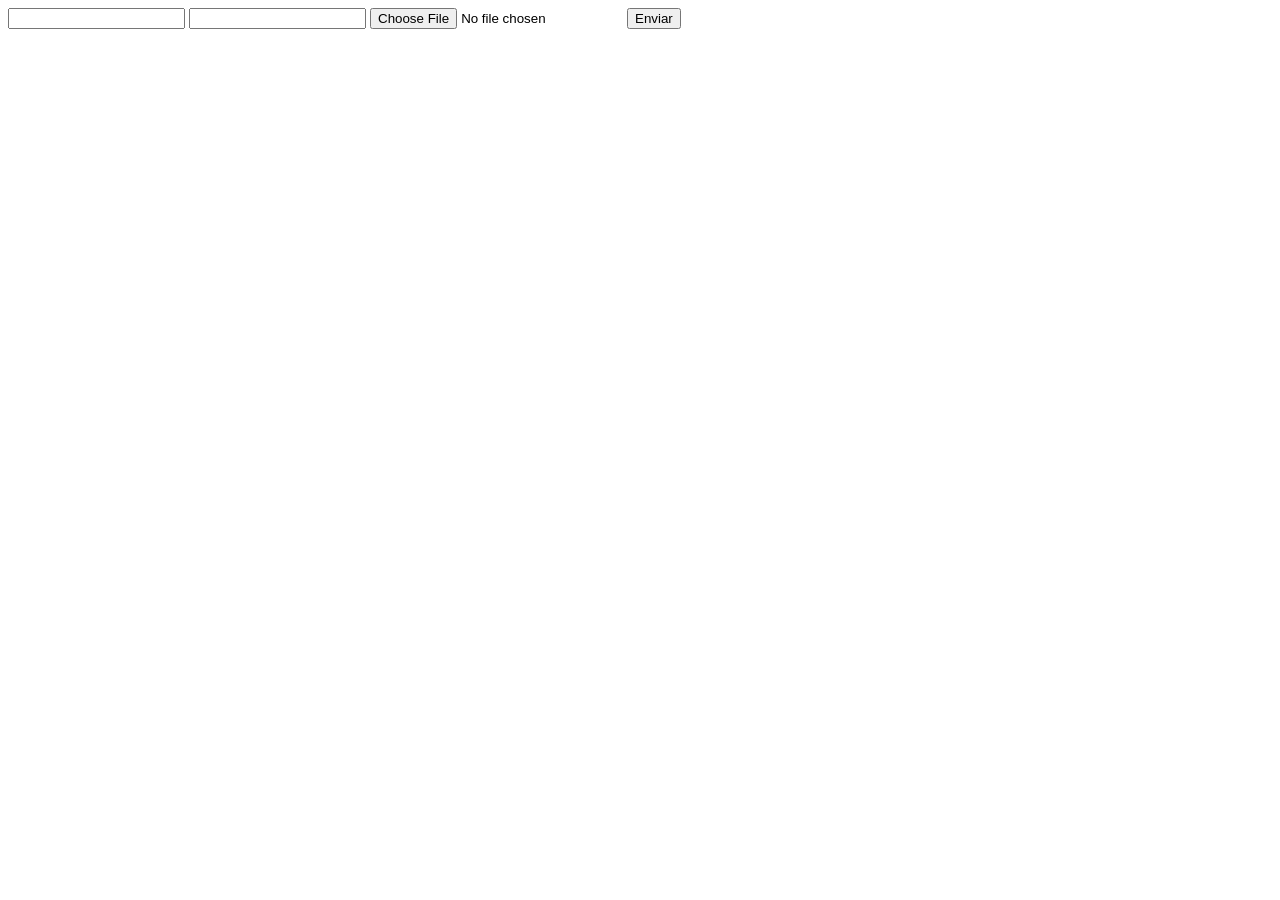
<file: DOCUMENTOS_DE_APOIO/exemplo_de_upload_de_arquivo/public/index.html>
<!DOCTYPE html>
<html lang="en">

<head>
  <meta charset="UTF-8">
  <meta http-equiv="X-UA-Compatible" content="IE=edge">
  <meta name="viewport" content="width=device-width, initial-scale=1.0">
  <title>Upload</title>
</head>

<body>

  <div>
    <input name="nome" id="nome" type="text" />
    <input name="email" id="email" type="url" />
    <input name="foto" id="foto" type="file" />
    <button onclick="enviar()">Enviar</button>
  </div>

  <div id="container"></div>
</body>

</html>

<script>
  function enviar() {
    const formData = new FormData();
    formData.append('foto', foto.files[0])
    formData.append('nome', nome.value)
    formData.append('email', email.value)

    fetch("/usuarios/cadastro", {
      method: "POST",
      body: formData
    })
      .then(res => {
        window.location = "./perfil.html"
      })
      .catch(err => {
        console.log(err);
      })
  }
</script>
</file>
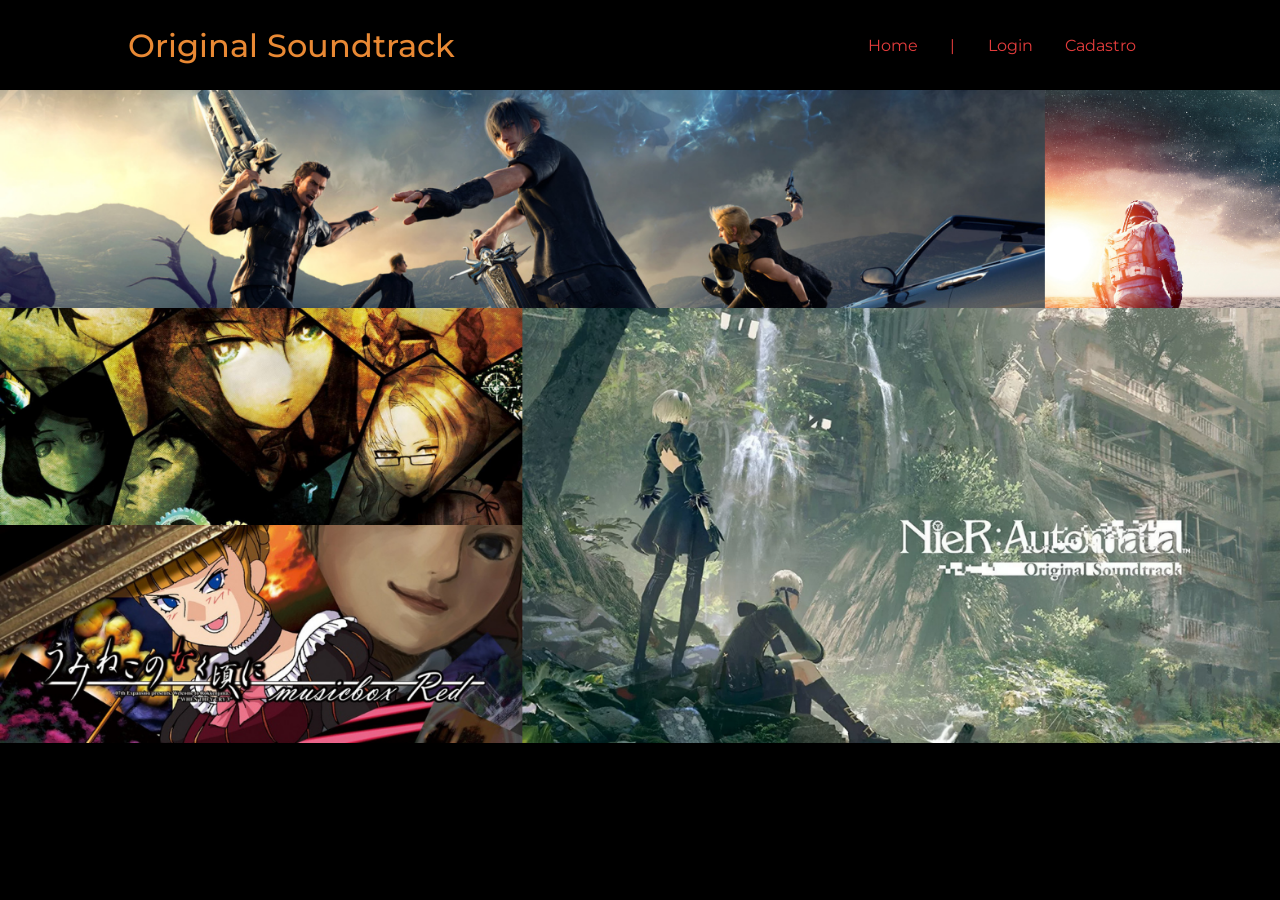
<file: public/phm.html>
<!DOCTYPE html>
<html lang="en">

<head>
  <meta charset="UTF-8">
  <meta http-equiv="X-UA-Compatible" content="IE=edge">
  <meta name="viewport" content="width=device-width, initial-scale=1.0">

  <title>OST | PHM</title>

  <script src="./js/sessao.js"></script>

  <link rel="stylesheet" href="./css/estilo.css">
  <link rel="icon" href="./assets/icon/logoOST.png" />
  <link rel="preconnect" href="https://fonts.gstatic.com">
</head>

<body>
  <div class="header">
    <div class="container">
      <h1 class="titulo">Original Soundtrack</h1>
      <ul class="navbar">
        <li class="agora">
          <a href="index.html">Home</a>
        </li>
        <li>|</li>
        <li>
          <a href="login.html">Login</a>
        </li>
        <li>
          <a href="cadastro.html">Cadastro</a>
        </li>
      </ul>
    </div>
  </div>

  <div class="banner">
  </div>
</body>
</file>
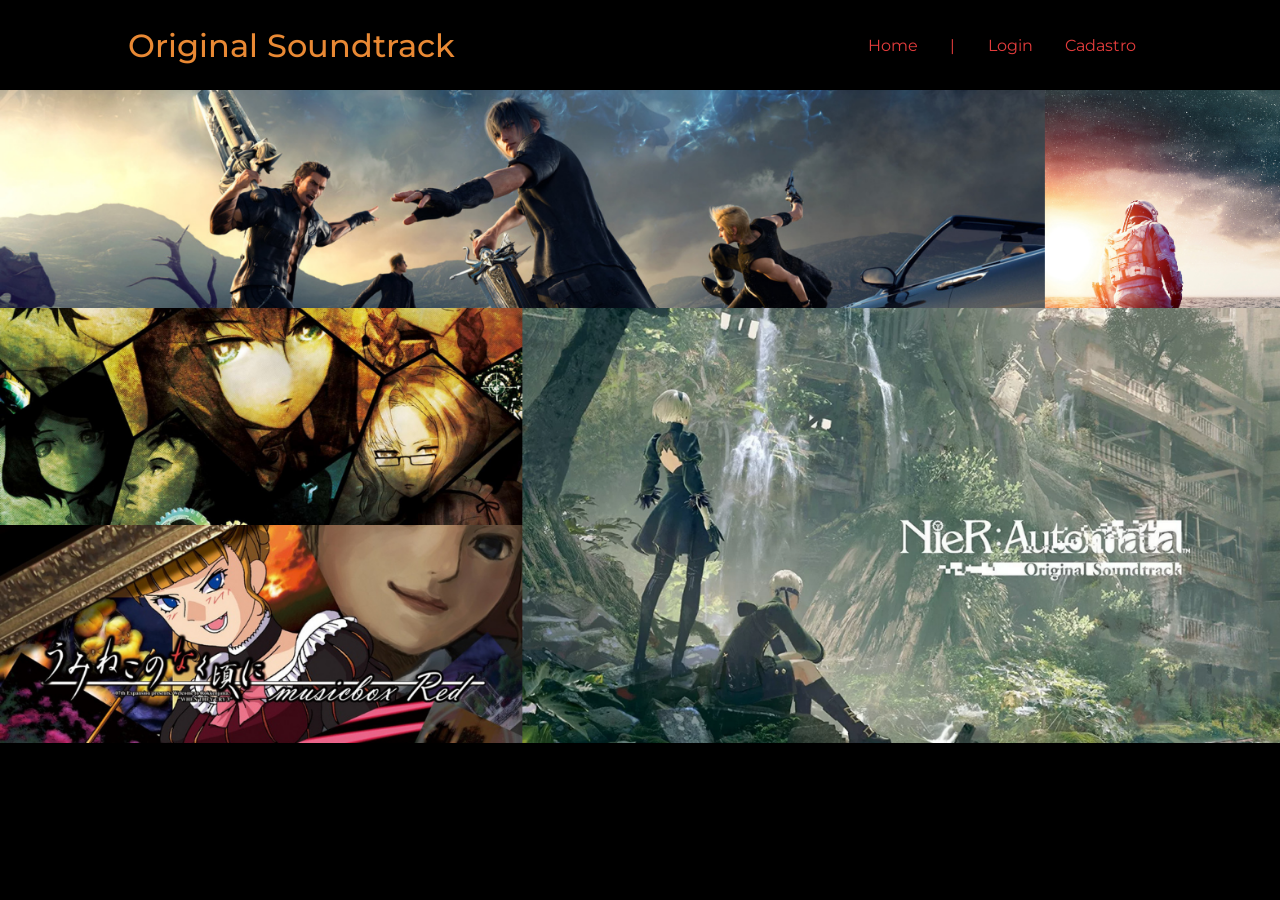
<file: public/ttgl.html>
<!DOCTYPE html>
<html lang="en">

<head>
  <meta charset="UTF-8">
  <meta http-equiv="X-UA-Compatible" content="IE=edge">
  <meta name="viewport" content="width=device-width, initial-scale=1.0">

  <title>OST | TTGL</title>

  <script src="./js/sessao.js"></script>

  <link rel="stylesheet" href="./css/estilo.css">
  <link rel="icon" href="./assets/icon/logoOST.png" />
  <link rel="preconnect" href="https://fonts.gstatic.com">
</head>

<body>
  <div class="header">
    <div class="container">
      <h1 class="titulo">Original Soundtrack</h1>
      <ul class="navbar">
        <li class="agora">
          <a href="index.html">Home</a>
        </li>
        <li>|</li>
        <li>
          <a href="login.html">Login</a>
        </li>
        <li>
          <a href="cadastro.html">Cadastro</a>
        </li>
      </ul>
    </div>
  </div>

  <div class="banner">
  </div>
</body>
</file>
<file: public/css/estilo.css>
@import url('https://fonts.googleapis.com/css2?family=Montserrat:ital,wght@0,100..900;1,100..900&display=swap');

@font-face {
  font-family: Persona5Font;
  src: url(../assets/fonts/Persona5MenuFontPrototype-Regular.otf);

}

body {
  margin: 0;
  padding: 0;
  font-family: "Montserrat", sans-serif;
  background-color: black;
}

:root {
  --tamanho-header: 90px;
  --tamanho-banner: calc(90vh - var(--tamanho-header) - var(--tamanho-footer) - 2px);
  --tamanho-login: calc(100vh - var(--tamanho-header) - var(--tamanho-footer) - 2px);
  --tamanho-footer: 65px;
}

header {
  position: sticky;
  z-index: 1000;
  top: 0;
  background-color: black;
}
.container {
  display: flex;
  width: 80%;
  margin: auto;
}

.musica {
  display: flex;
  margin-top: 5px;
  margin-bottom: -3vh;
}
.musica .container{
  justify-content: center;
  align-items: center;
  height: 100%;
}
.musica span {
  color:#761414;
  font-size: 20px;
}

.musica img {
  height: 30px;
  margin-right: 5px;
}

.musica a {
  text-decoration: none;
  color: #761414;
  transition-duration: 0.6s;
}
.musica a:hover {
  text-decoration: none;
  color: #e98934;
}
.musica i {
  margin-left: 2px;
  transition-duration: 0.3s;
}
.musica i:hover {
  color: #e98934;
}

.header {
  height: var(--tamanho-header);
}

.header .container {
  justify-content: space-between;
  align-items: center;
  height: 100%;
}

.header a {
  text-decoration: none;
  color: #e43c3c;
}

.agora li{
  font-weight: 800;
  color: #e43c3c;
}

.navbar {
  width: 300px;
  display: flex;
  align-items: center;
  justify-content: space-around;
  list-style: none;
  color: #e43c3c;
}

.titulo {
  color: #e98934;
  width: fit-content;
  font-weight: 500;
}

.agora {
  color: #e43c3c;
}
.header h1 {
  margin: 0;
}

h2 {
  font-size: 30px;
  color:#e98934;
}

/* Banner */

.banner {
  height: var(--tamanho-banner);
  background-image: url('../assets/imgs/banner.png');
  background-size: cover;
}

/* Sobre Trilhas Sonoras */

.sobre {
  display: flex;
  color: white;
  
}
.sobre .container {
  justify-content: center;
  align-items: center;
  flex-direction: column;
}

.sobre span {
  width: 40vw;
  line-height: 1.5;
  text-align: center;
}

/* Interesse */

.interesse {
  display: flex;
  color: white;
}

.interesse .container {
  justify-content: center;
  align-items: center;
  flex-direction: column;
}

.interesse span {
  width: 40vw;
  line-height: 1.5;
  text-align: center;
}

/* Exemplos */

.exemplo {
  display: flex;
  color: white;
}

.exemplo .container {
  justify-content: center;
  align-items: center;
  flex-direction: column;
}

.exemplo b {
  color:#e43c3c;
}

.exemplo .container img {
  width: 100%;
  height: 322px;
  border-radius: 32px;
  border: none;
  cursor: pointer;
}

.saber-mais {
  font-size: 11px;
  margin-top: -1vh;
  opacity: 0.9;
  text-align: center;
}

.aqui {
  font-size: 13px;
  color:#e98934;
  transition: 0.2s;
}
.aqui:hover {
  color:#e43c3c
}

/* Valores */

.valor {
  display: flex;
  color: white;
}

.valor .container {
  justify-content: center;
  flex-direction: column;
  align-items: center;
}
.valor .boxes {
  gap: 100px;
}
.box img {
  width: 170px;
}

.container .boxes {
  display: flex;
  justify-content: space-between;
  width: 100%;
  padding: 30px 5px;
}

.valor p {
  text-align: center;
}

.box {
  display: flex;
  flex-direction: column;
  align-items: center;
}

/* FOOTER */

.footer {
  background-color: #761414;
  height: 150px;
  color: #fff;
  display: flex;
  font-size: 15px;
}

.footer .container {
  justify-content: center;
  text-align: start;
}

.footer .container .version {
  font-size: 12px;
  padding-top: 1vw;
}

.footer .box {
  align-items: start;
}
.footer a {
  text-decoration:none;
  color: white;
  font-weight:300;
}
.footer li {
  list-style: none;
}

.footer span {
  margin-top: -1vw;
  margin-bottom: 1vw;
  font-weight: bold;
  font-size: 20px;
}

.footer .box h4 {
  text-align: center;
}

.footer img {
  width: 15px;
  margin-left: -5px;
}
/* LOGIN */
/* .loading {
  opacity: 1;
  background-color: #0000000a;
  z-index: 1000;
} */


.login {
  height: var(--tamanho-login);
  background-image: url('../assets/imgs/P5Login.png');
  background-size: cover;
  overflow-y: auto;
}

.cadastro {
  height: var(--tamanho-login);
  background-image: url('../assets/imgs/P5Cadastro.jpeg');
  background-size: cover;
}

.login .container {
  justify-content: flex-start;
  align-items: flex-start;
  width:80%;
  flex-direction: column;
}

.divisao {
  display: flex;
  flex-direction: row;
  width: 100%;
}

.cadastro .container {
  justify-content: flex-start;
  align-items: flex-start;
  width: 90%;
  flex-direction: column;
  margin: 0 0 0 10vw;
  height:fit-content;
}

.login .container-center {
  display: flex;
  justify-content: flex-start;
  align-items: flex-start;
  width:90%;
  flex-direction: column;
  margin: 0 0 0 -30vw;
  height:fit-content;
}

.card {
  width: 300px;
  background: linear-gradient(180deg, white 50%, black 50%);
  border: black 4px solid;
  display: flex;
  align-items: center;
  justify-content: space-evenly;
  color:#e43c3c;
  flex-direction: column;
  height: fit-content;
  padding: 20px 20px;
  transform: rotate3d(0,0,2,-5deg);
  margin-top: 3vh;
}

.card h2:nth-of-type(1) {
  margin: 0;
  font-size: 40px;
  color:black;
  text-align: center;
  transform: translateY(-35%);
  font-family: 'Persona5font';
}

.card h2:nth-of-type(2) {
  margin: 0;
  font-size: 30px;
  color:white;
  text-align: center;
  transform: translateY(35%);
}

.formulario {
  display: flex;
  height: 100%;
  width: 80%;
  justify-content: space-around;
  flex-direction: column;
}

.formulario span {
  font-size: 40px;
  color:black;
  text-align: center;
  transform: translateY(-35%);
  font-family: 'Persona5font';
}

.formulario input {
  border: 2px solid black;
  text-align: center;
  border-radius: 5px;
  margin: 0;
  transform: translateY(35%);
}

.formulario select {
  border: 2px solid #e98934;
  background-color: white;
  color: gray;
  height: 36px;
  text-align: center;
  border-radius: 5px;
  margin: 0;
}

.campo {
  display: flex;
  flex-direction: column;
  justify-content: start;
  padding: 5px 0;
}

.botao {
  cursor: pointer;
  border: 0;
  border-radius: 5px;
  font-weight: 600;
  font-size: 18px;
  color: black;
  background-color: #ffffff;
  width: 120px;
  height: 30px;
  align-self: center;
  margin-top: 20px;
  transform: translateY(35%);
}

.loading-div {
  width: 50px;
  display: none;
}

.loading-div img {
  height: 50px;
  width: 50px;
}

#div_erros_login {
  display: none
}

/* FORMULARIO */

.alerta_erro{
  display: flex;
  justify-content: flex-end;
}

.card_erro {
  display: none;
  color: #fff;
  background-color: black;
  width: 230px;
  position: fixed;
  border-radius: 4px;
  border: #ED145B 3px solid;
  padding: 10px;
  margin-right: 10%;
}

.card_erro #mensagem_erro{
  font-weight: 500;
  font-size: 20px;
}

.formulario .tipo_campo {
  font-size: 20px;
  font-weight: 600 !important;
}

.formulario {
  display: flex;
  flex-direction: column;
}

input {
  margin-bottom: 10px;
  border: 2px solid #e98934;
  padding: 10px;
  text-align: center;
  border-radius: 10px;
}

.btn {
  font-family: "Barlow", sans-serif;
  border: 0;
  border-radius: 5px;
  font-weight: 600;
  font-size: 18px;
  padding: 10px 15px;
  color: white;
  background-color: #ED145B;
  width: 120px;
  align-self: center;
  margin-top: 5px;
}

.loading-div {
  width: 50px;
  margin: auto;
  display: none;
}

.loading-div img {
  height: 50px;
  width: 50px;
}

/* ALERTA */

#alerta {
  position: absolute;
  right: 0;
  bottom: 0;
}

.mensagem-alarme {
  background-color: white;
  border-radius: 5px;
  width: 300px;
  height: 80px;
  margin: 10px;
  padding: 10px 0;
  display: flex;
  justify-content: space-evenly;
  align-items: center;
}

.mensagem-alarme h3 {
  font-size: 14px;
  margin: 0;
}

.mensagem-alarme .informacao {
  width: 66%;
}

.alarme-sino {
  width: 48px;
  height: 48px;
  animation-name: bell;
  animation-duration: 4s;
  background-image: url('https://cdn-icons-png.flaticon.com/512/1157/1157000.png');
  background-size: cover;
  animation-iteration-count: infinite;
}

@keyframes bell {
  0%   {transform: rotate(25deg)}
  25%  {transform: rotate(-25deg)}
  50%  {transform: rotate(25deg)}
  75%  {transform: rotate(-25deg)}
  100% {transform: rotate(25deg)}
}

/* Hover sobre os links */
a:hover {
  text-decoration: underline;
}

/* links do Spotify/Youtube */
iframe {
  width: 100%;
  height: 322px;
  border-radius: 32px;
  border: #761414 1px groove;
}
</file>
